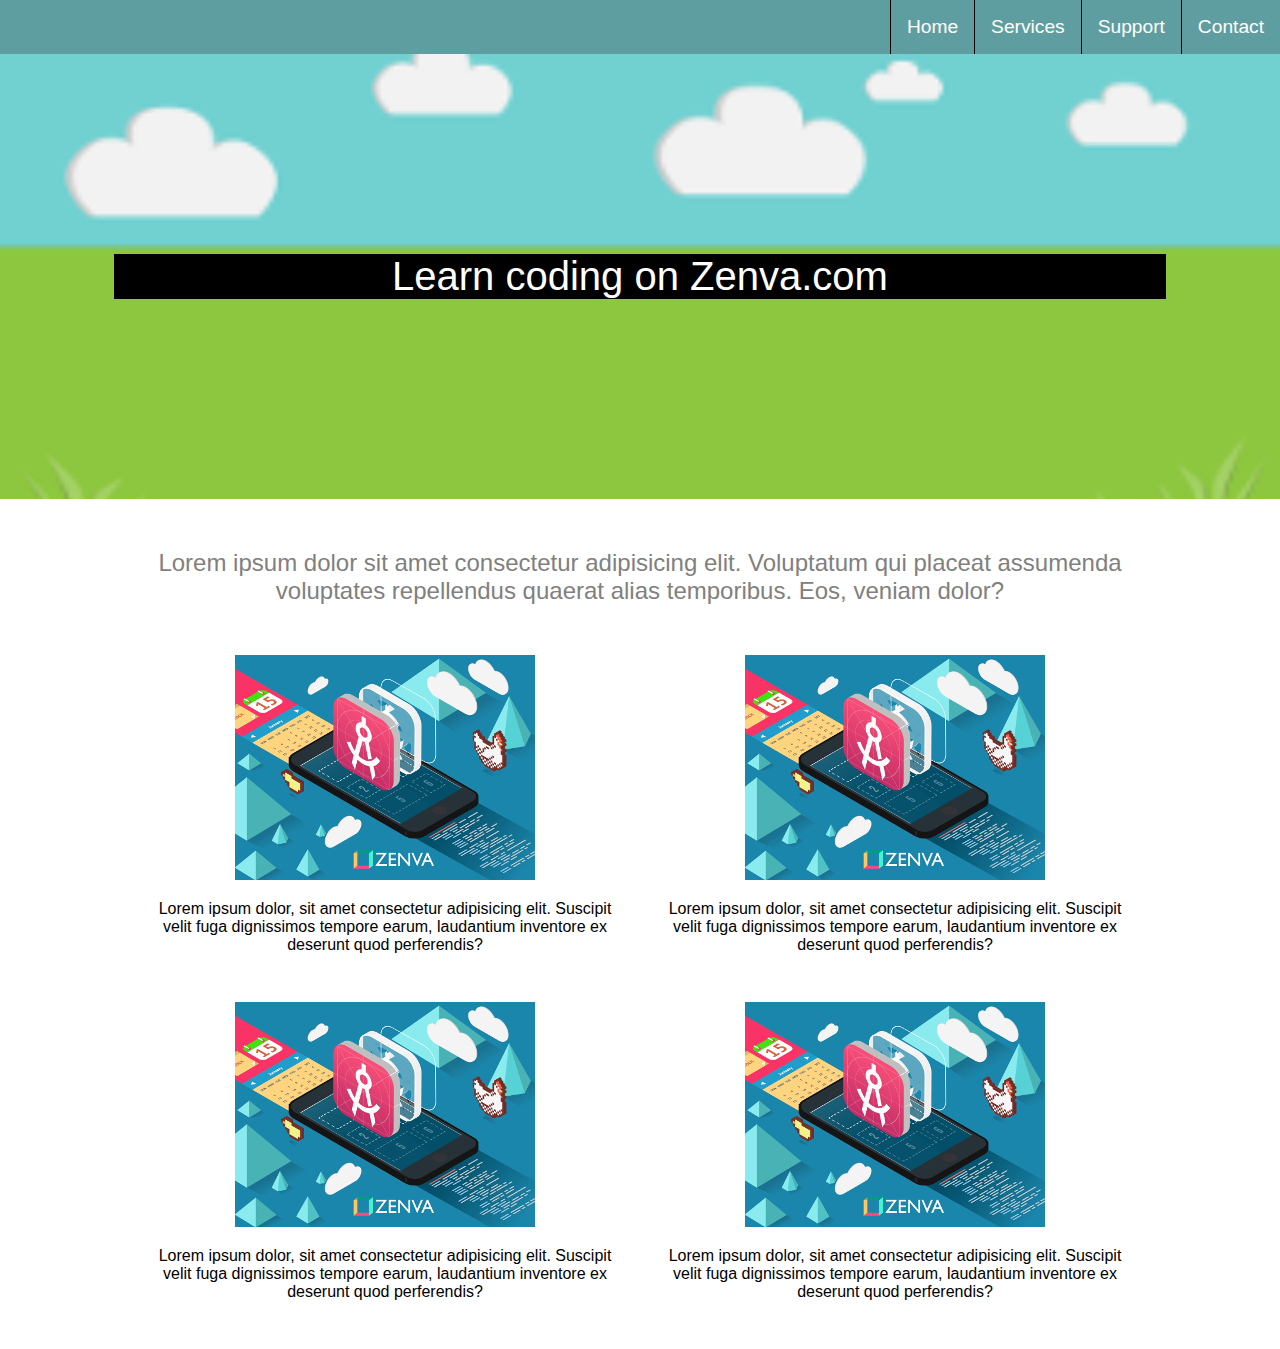
<file: 01-Project/index.html>
<!DOCTYPE html>
<html lang="en">

<head>
    <meta charset="UTF-8">
    <meta name="viewport" content="width=device-width, initial-scale=1.0">
    <link rel="icon" href="favicon.ico">
    <link rel="stylesheet" href="style.css">
    <title>Learn Web Development on ZENZA.com</title>
</head>

<body>
    <div class="nav">
        <ul>
            <li>Home</li>
            <li>Services</li>
            <li>Support</li>
            <li>Contact</li>
        </ul>
    </div>
    <div class="wrapper">
        <div class="imageArea">
            <div class="imageText centeredContainer">Learn coding on Zenva.com</div>
        </div>
        <div class="introText centeredContainer">Lorem ipsum dolor sit amet consectetur adipisicing elit. Voluptatum qui
            placeat assumenda voluptates repellendus quaerat alias temporibus. Eos, veniam dolor? </div>
    </div>
    <div class="services centeredContainer">
        <div class="singleService">
            <img src="images/zenva-banner.png" alt="ZenvaBanner">
            <p>Lorem ipsum dolor, sit amet consectetur adipisicing elit. Suscipit velit fuga dignissimos tempore earum,
                laudantium inventore ex deserunt quod perferendis?</p>
        </div>
        <div class="singleService">
            <img src="images/zenva-banner.png" alt="ZenvaBanner">
            <p>Lorem ipsum dolor, sit amet consectetur adipisicing elit. Suscipit velit fuga dignissimos tempore earum,
                laudantium inventore ex deserunt quod perferendis?</p>
        </div>
        <div class="singleService">
            <img src="images/zenva-banner.png" alt="ZenvaBanner">
            <p>Lorem ipsum dolor, sit amet consectetur adipisicing elit. Suscipit velit fuga dignissimos tempore earum,
                laudantium inventore ex deserunt quod perferendis?</p>
        </div>
        <div class="singleService">
            <img src="images/zenva-banner.png" alt="ZenvaBanner">
            <p>Lorem ipsum dolor, sit amet consectetur adipisicing elit. Suscipit velit fuga dignissimos tempore earum,
                laudantium inventore ex deserunt quod perferendis?</p>
        </div>
    </div>
</body>

</html>
</file>
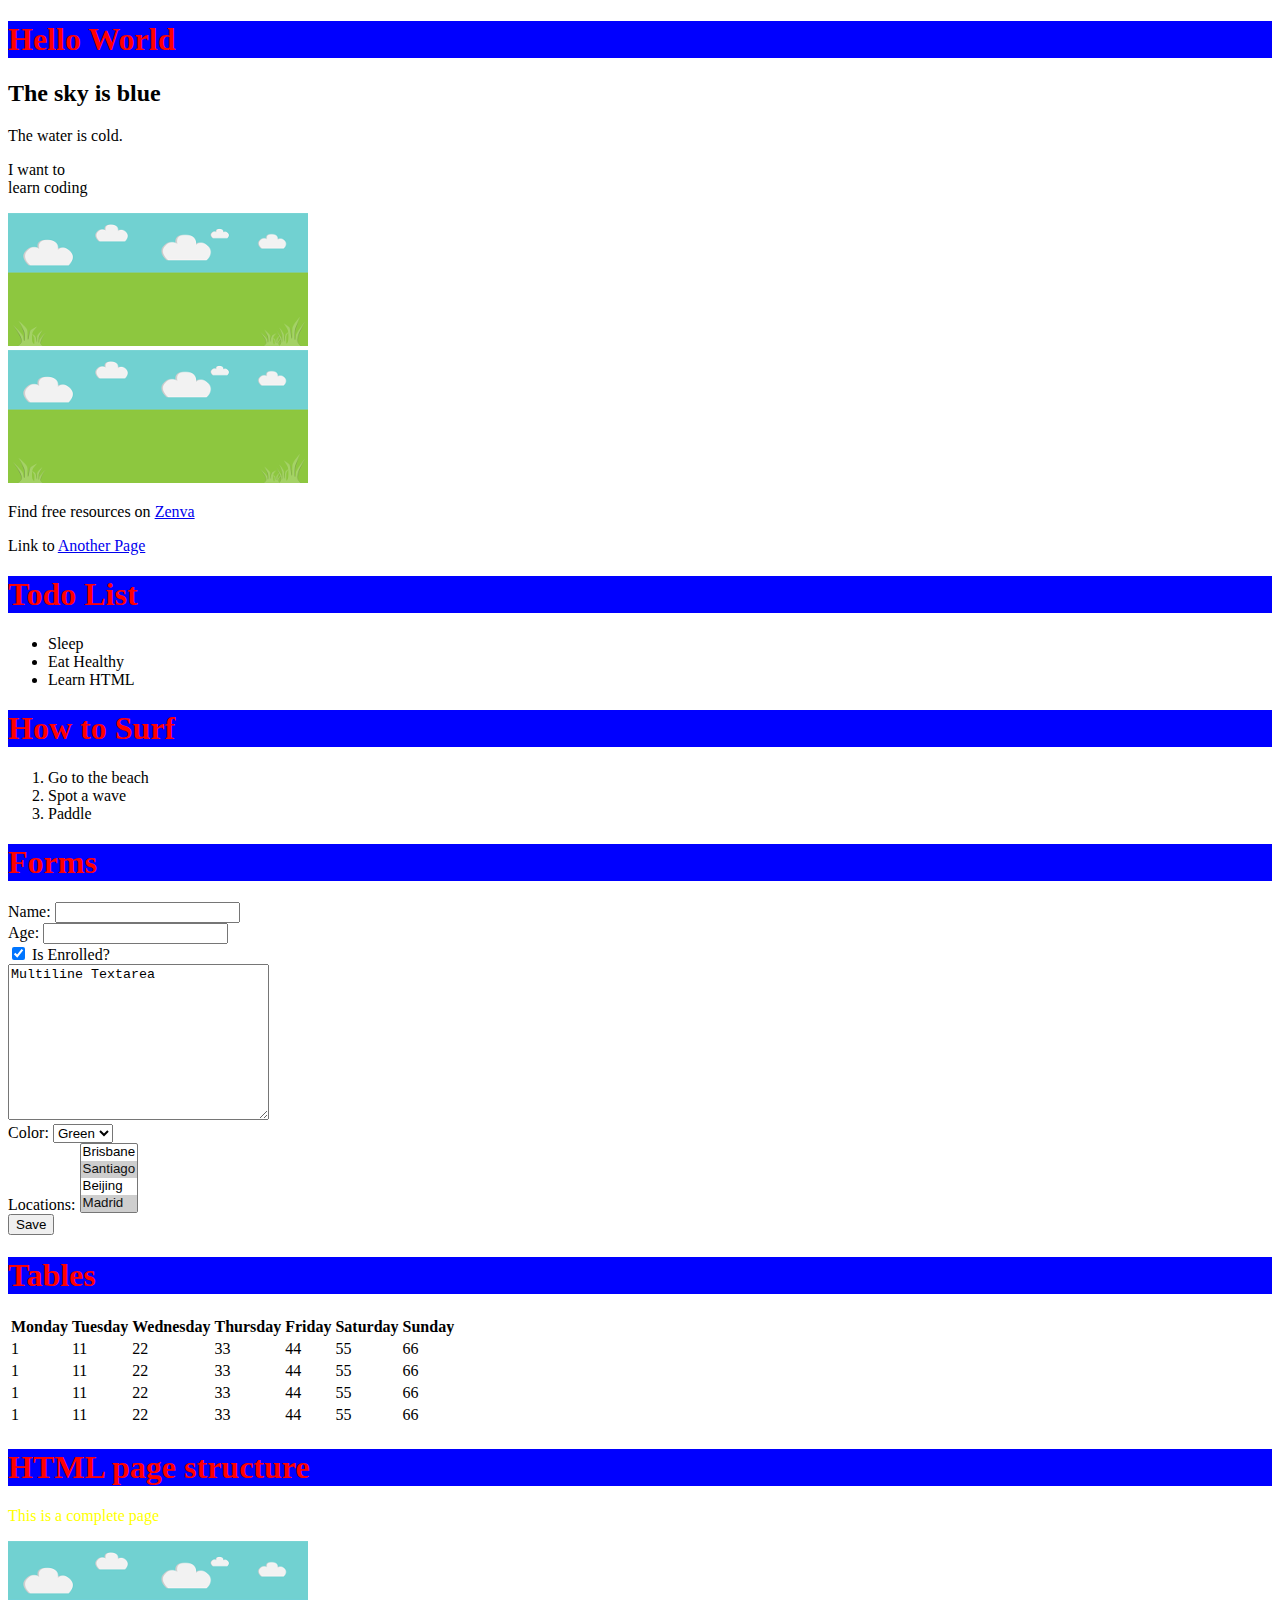
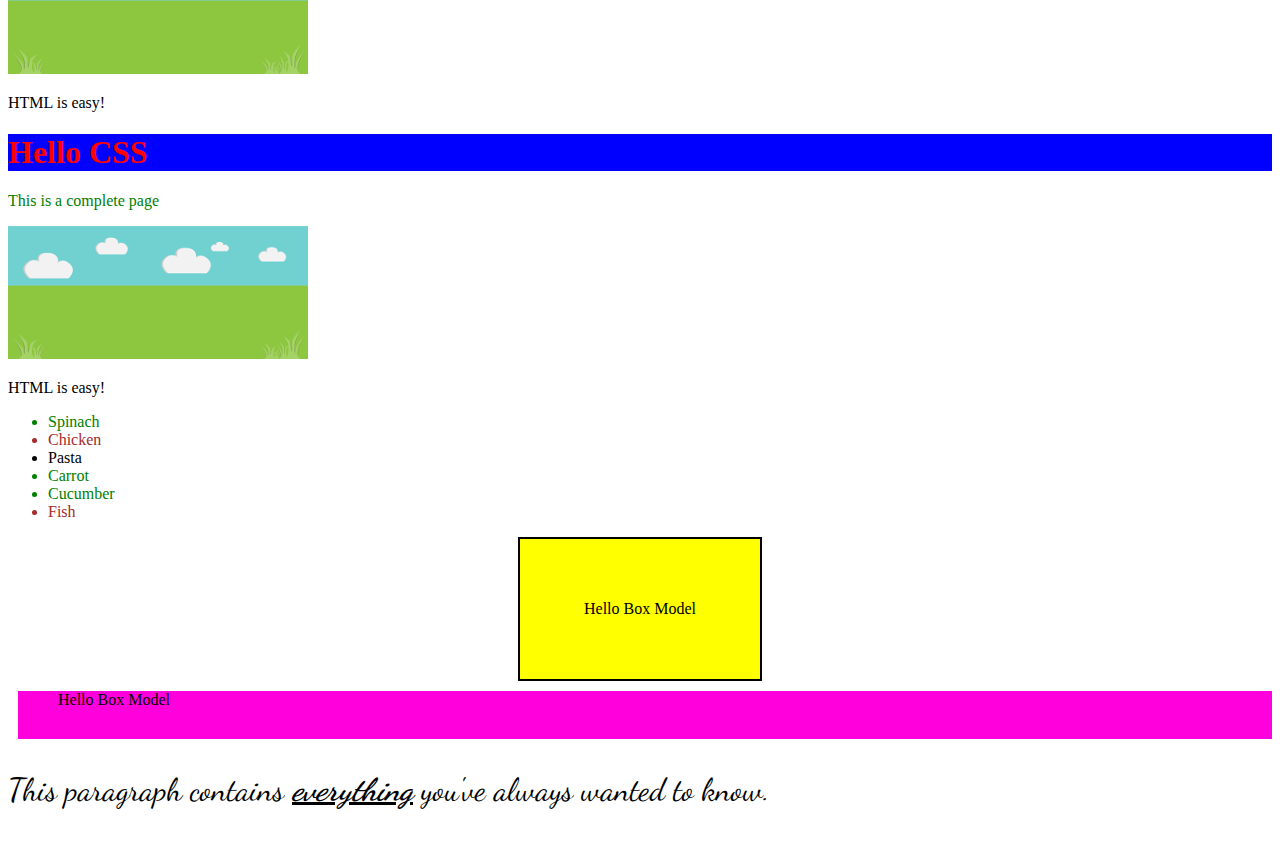
<file: Learn_to_Code/index.html>
<!DOCTYPE html>
<html lang="en">

<head>
    <meta charset="UTF-8">
    <meta name="description" content="This is what will show on Google">
    <link rel="icon" href="favicon.ico">
    <link href="https://fonts.googleapis.com/css2?family=Dancing+Script:wght@700&display=swap" rel="stylesheet">
    <link rel="stylesheet" href="style.css">
    <title>This is a Page</title>
</head>

<body>
    <style>

    </style>
    <h1>Hello World</h1>
    <h2>The sky is blue</h2>
    The water is cold.

    <p>I want to <br /> learn coding</p>

    <img src="background.png" alt="Background Image" /><br />

    <img src="images/another image.png" alt="Another Image from a Images Folder" />

    <p>Find free resources on <a href="https://zenva.com" title="Learn Programming">Zenva</a> </p>


    Link to <a href="newpage.html">Another Page</a>

    <h1>Todo List</h1>

    <ul>
        <li>Sleep</li>
        <li>Eat Healthy</li>
        <li>Learn HTML</li>

    </ul>


    <h1>How to Surf</h1>
    <ol>
        <li>Go to the beach</li>
        <li>Spot a wave</li>
        <li>Paddle</li>
    </ol>

    <h1>Forms</h1>

    <form action="Submit">
        <div>
            Name: <input type="text" required />
        </div>
        <div>
            Age: <input type="number" />
        </div>
        <div>
            <input type="checkbox" value="Enrolled" checked /> Is Enrolled?
        </div>
        <div>
            <textarea name="" id="MultilineTextarea" cols="30" rows="10">Multiline Textarea</textarea>
        </div>
        <div>
            Color:
            <select name="color" id="colors">
                <option value="red">Red</option>
                <option value="blue">Blue</option>
                <option value="green" selected>Green</option>
            </select>
        </div>
        <div>
            Locations:
            <select name="location" id="locations" multiple>
                <option value="brisbane">Brisbane</option>
                <option value="Santiago" selected>Santiago</option>
                <option value="beijing">Beijing</option>
                <option value="madrid" selected>Madrid</option>
            </select>
        </div>
        <div>
            <input type="Submit" value="Save" />
        </div>

    </form>

    <h1>Tables</h1>

    <table>
        <tr>
            <th>Monday</th>
            <th>Tuesday</th>
            <th>Wednesday</th>
            <th>Thursday</th>
            <th>Friday</th>
            <th>Saturday</th>
            <th>Sunday</th>
        </tr>
        <tr>
            <td>1</td>
            <td>11</td>
            <td>22</td>
            <td>33</td>
            <td>44</td>
            <td>55</td>
            <td>66</td>
        </tr>
        <tr>
            <td>1</td>
            <td>11</td>
            <td>22</td>
            <td>33</td>
            <td>44</td>
            <td>55</td>
            <td>66</td>
        </tr>
        <tr>
            <td>1</td>
            <td>11</td>
            <td>22</td>
            <td>33</td>
            <td>44</td>
            <td>55</td>
            <td>66</td>
        </tr>
        <tr>
            <td>1</td>
            <td>11</td>
            <td>22</td>
            <td>33</td>
            <td>44</td>
            <td>55</td>
            <td>66</td>
        </tr>
    </table>

    <h1>HTML page structure</h1>
    <p id="mainParagraph">This is a complete page</p>
    <img src="background.png" alt="background">
    <p>HTML is easy!</p>

    <h1>Hello CSS</h1>
    <p style="color: green;">This is a complete page</p>
    <img src="background.png" alt="background">
    <p>HTML is easy!</p>

    <ul>
        <li class="veggie">Spinach</li>
        <li class="protein">Chicken</li>
        <li>Pasta</li>
        <li class="veggie">Carrot</li>
        <li class="veggie">Cucumber</li>
        <li class="protein">Fish</li>
    </ul>

    <div id="box">Hello Box Model</div>

    <div id="box2">Hello Box Model</div>

    <p id="fontPlay">This paragraph contains <span class="keypoint">everything</span> you've always wanted to know.</p>
</body>

</html>
</file>
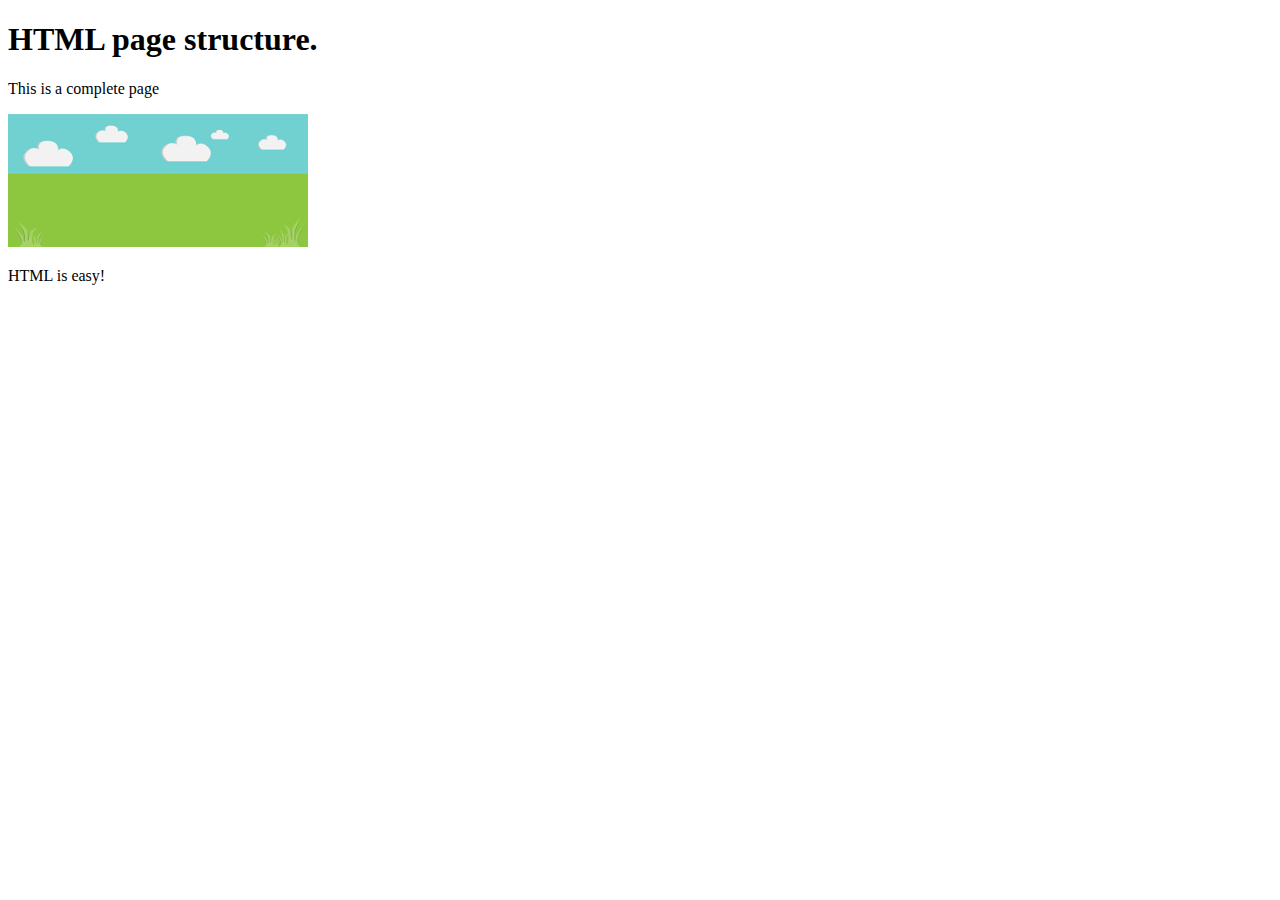
<file: 01-html module/11 page structure/index.html>
<!DOCTYPE html>
<html lang="en">
  <head>
    <title>This is a page</title>
    <meta charset="UTF-8" >
    <meta name="description" content="This is what Google will show!" >
    <link rel="icon" href="favicon.ico" >
  </head>
  <body>
    <h1>HTML page structure.</h1>
    <p>This is a complete page</p>
    <img src="background.png" />
    <p>HTML is easy!</p>
  </body>
</html>
</file>
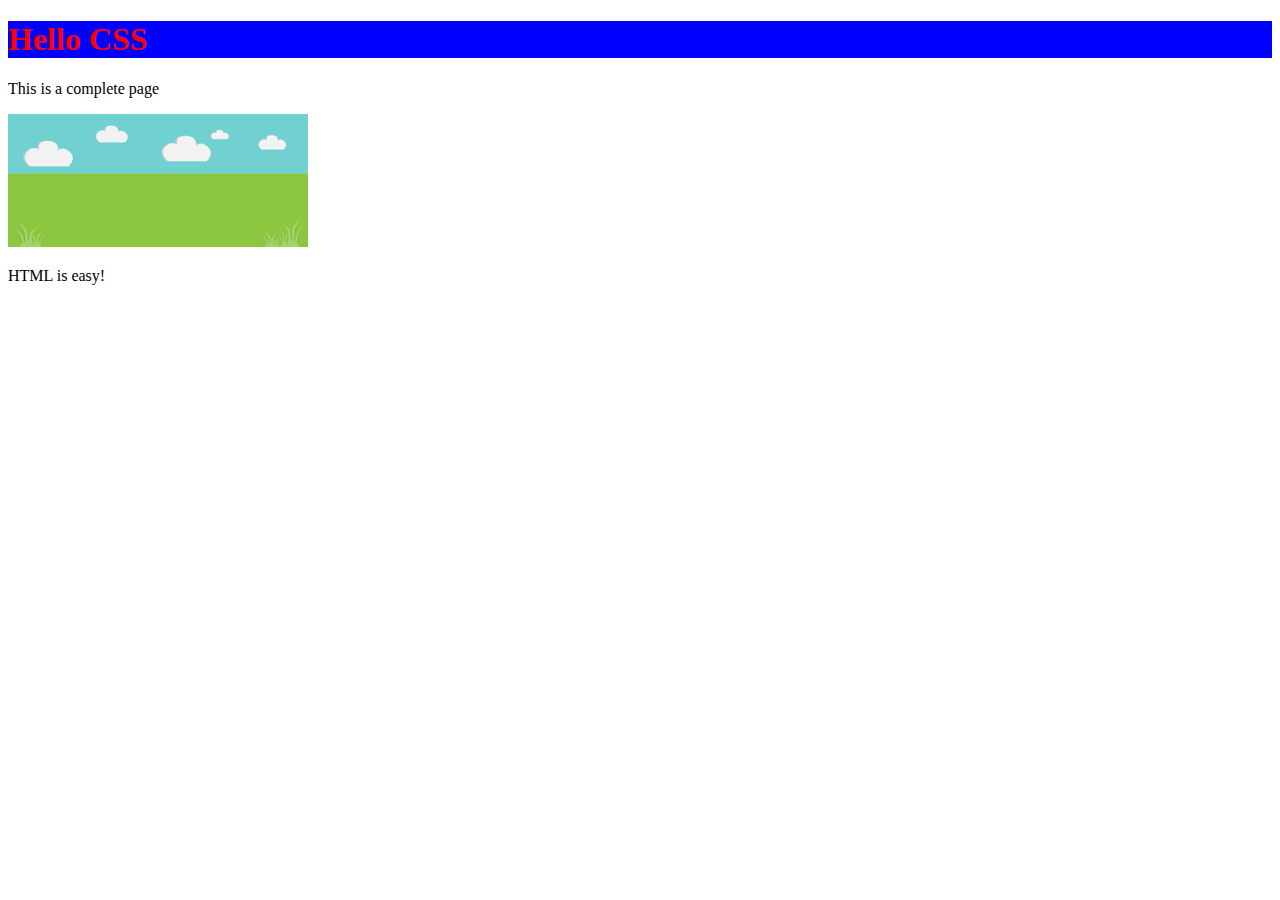
<file: 02-css module/01-intro to css/index.html>
<!DOCTYPE html>
<html lang="en">
  <head>
    <title>Learn web development on ZENVA.com</title>
    <meta charset="UTF-8" >
    <meta name="description" content="This is what Google will show!" >
    <link rel="icon" href="favicon.ico" >
  </head>
  <body>
    <style>
      h1 {
        color:red;
        background-color: blue;
      }
    </style>
    <h1>Hello CSS</h1>
    <p>This is a complete page</p>
    <img src="background.png" />
    <p>HTML is easy!</p>
  </body>
</html>
</file>
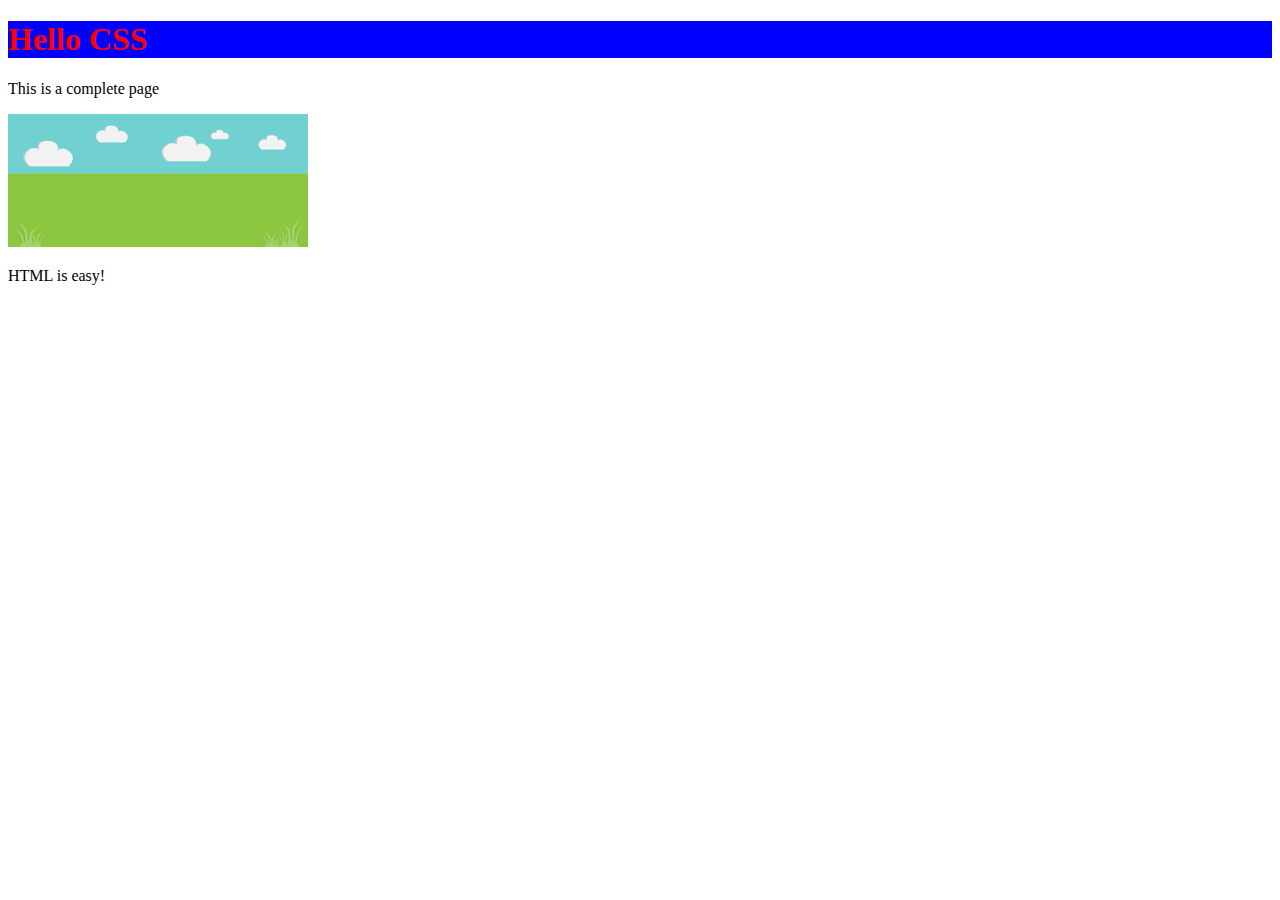
<file: 02-css module/02-css-external-file/index.html>
<!DOCTYPE html>
<html lang="en">
  <head>
    <title>Learn web development on ZENVA.com</title>
    <meta charset="UTF-8" >
    <meta name="description" content="This is what Google will show!" >
    <link rel="icon" href="favicon.ico" >
    <link rel="stylesheet" href="style.css" >
  </head>
  <body>
    <h1>Hello CSS</h1>
    <p>This is a complete page</p>
    <img src="background.png" />
    <p>HTML is easy!</p>
  </body>
</html>
</file>
<file: 01-Project/style.css>
body {
    background: white;
    color: black;
    font-size: 16px;
    font-family: Arial, Helvetica, sans-serif;
    padding: 0px;
    margin: 0px;
}

.nav {
    background-color: cadetblue;
    color: white;
}

.nav ul {
    padding: 0px;
    margin: 0px;
    list-style-type: none;
    font-size: 0px;
}

.nav ul li {
    padding: 16px;
    text-align: center;
    font-size: 1.2rem;
    border-bottom: 1px black;
    transition: background-color 0.2s;
}

.nav ul li:hover {
    background-color: black;
}

.imageArea {
    background-image: url("images/background.png");
    background-position: center center;
    background-size: cover;
    padding-top: 200px;
    padding-bottom: 200px;
    background-color: black;
}

.centeredContainer {
    max-width: 1020px;
    margin: 0px auto;
    padding: 0px 16px;
}

.imageText {
    text-align: center;
    background-color: black;
    color: white;
    font-size: 2.5rem;

}

.introText {
    text-align: center;
    color: gray;
    font-size: 1.5rem;
    padding-top: 50px;
    padding-bottom: 50px;

}

.singleService {
    text-align: center;
    margin-bottom: 32px;
}

.singleService p {
    padding: 0px 16px;
}

@media screen and (min-width: 700px) {
    .nav ul {
        text-align: right;
    }

    .nav ul li {
        display: inline-block;
        border-bottom: 0px;
        border-left: 1px  solid black;
        text-align: left;
    }

    .singleService {
        width: 50%;
        float: left;
    }
}
</file>
<file: Learn_to_Code/style.css>
body {
    font-size: 16px;
}

h1 {
    color: red;
    background-color: blue;
}

#mainParagraph {
    color: yellow;
}

.veggie {
    color: green;
}

.protein {
    color: brown;
}

#box {
    background-color: yellow;
    width: 200px;
    height: 100px;
    padding: 20px;
    border: 2px solid black;
    margin: 10px auto 10px auto;
    text-align: center;
    vertical-align: middle;
    line-height: 100px;
}

#box2 {
    background-color: rgb(255, 0, 221);
    margin-left: 10px;
    padding: 0px 10px 30px 40px;
}

#fontPlay {
    font-size: 2rem;
    font-family: 'Dancing Script', cursive;
}

.keypoint {
    font-style: italic;
    font-weight: bold;
    text-decoration: underline;
}
</file>
<file: 02-css module/02-css-external-file/style.css>
h1 {
  color:red;
  background-color: blue;
}
</file>
